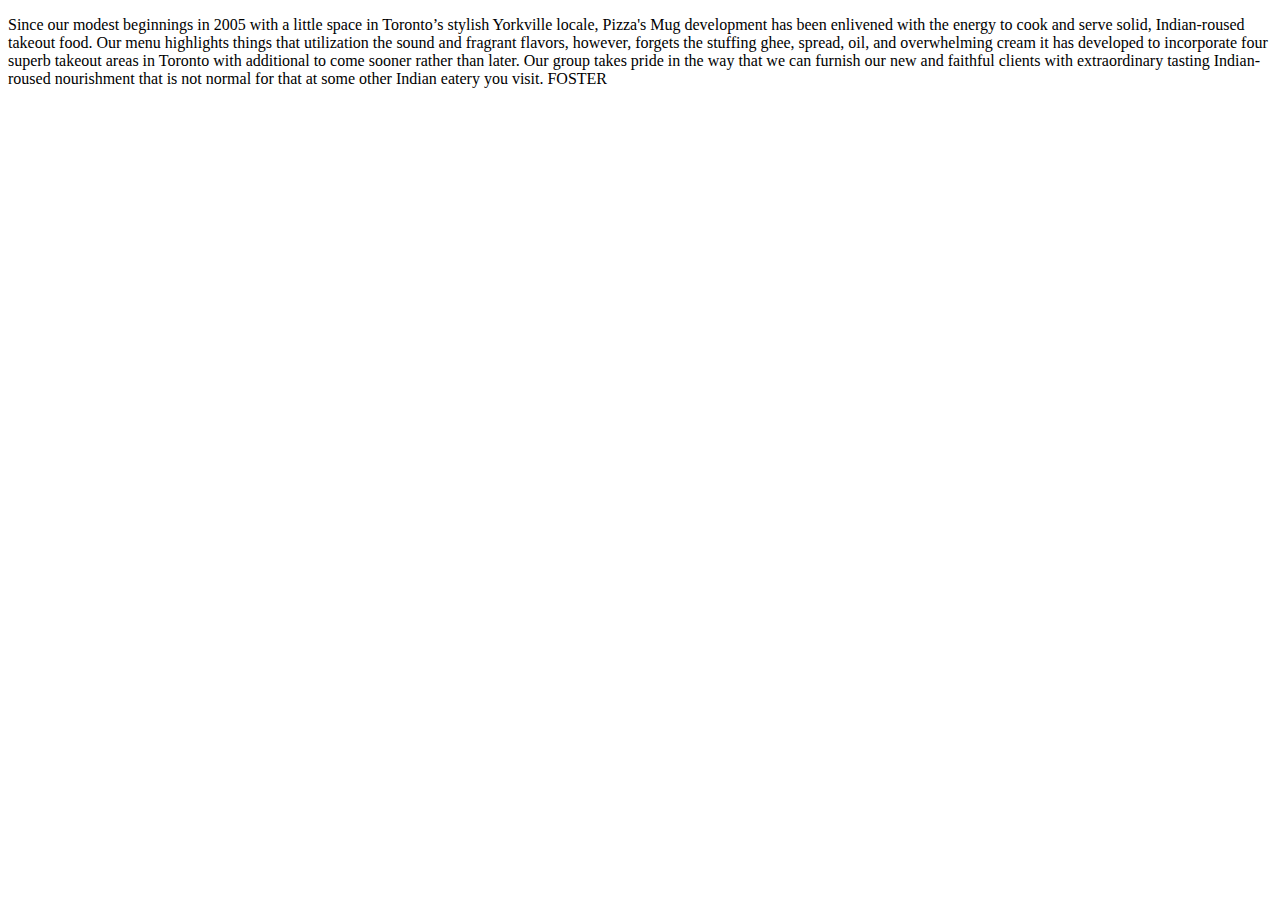
<file: about.html>
<!DOCTYPE html>
<html lang="en">
<head>
    <meta charset="UTF-8">
    <meta http-equiv="X-UA-Compatible" content="IE=edge">
    <meta name="viewport" content="width=device-width, initial-scale=1.0">
    <title>Document</title>
</head>
<body>
    <p>Since our modest beginnings in 2005 with a little space in Toronto’s stylish Yorkville locale, Pizza's Mug development has been enlivened with the energy to cook and serve solid, Indian-roused takeout food.
        Our menu highlights things that utilization the sound and fragrant flavors, however, forgets the stuffing ghee, spread, oil, and overwhelming cream
        it has developed to incorporate four superb takeout areas in Toronto with additional to come sooner rather than later. Our group takes pride in the way that we can furnish our new and faithful clients with extraordinary tasting Indian-roused nourishment that is not normal for that at some other Indian eatery you visit.
        FOSTER</p>
</body>
</html>
</file>
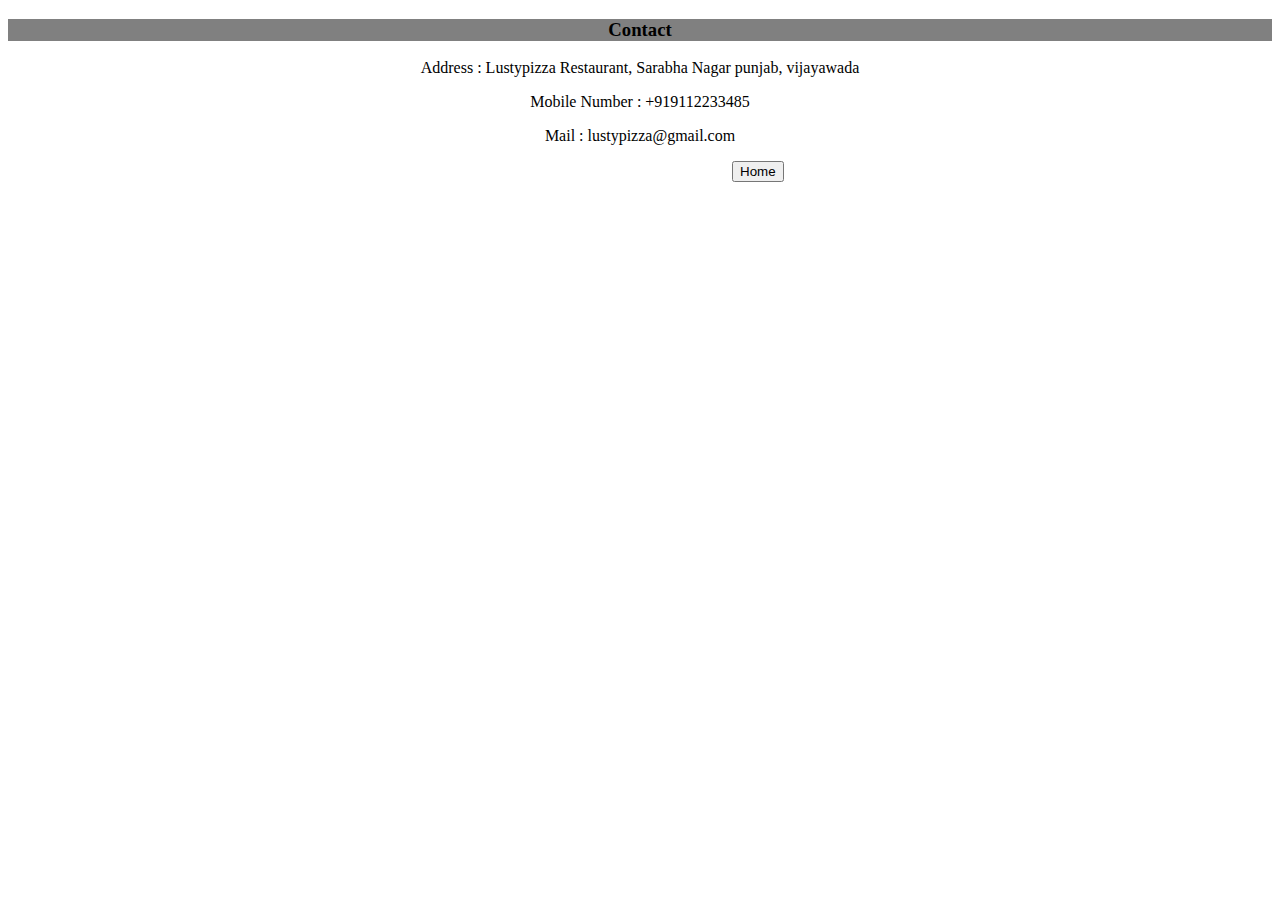
<file: contact.html>
<!DOCTYPE html>
<html>
    <head>
        <title>Contact Us</title>
</head>
<body style="background-color:white;">
  
    <h3 style="text-align: center;background-color:gray;">Contact</h3>
    <p style="text-align: center;">Address : Lustypizza Restaurant, Sarabha Nagar punjab, vijayawada</p>
    <p style="text-align:center;">
        Mobile Number : +919112233485
    </p>
    <p style="text-align: center;">Mail : lustypizza@gmail.com</p>
    &nbsp;&nbsp;&nbsp;&nbsp;&nbsp;&nbsp;&nbsp;&nbsp;&nbsp;&nbsp;&nbsp;&nbsp;&nbsp;&nbsp;&nbsp;&nbsp;&nbsp;&nbsp;&nbsp;&nbsp;&nbsp;&nbsp;&nbsp;&nbsp;&nbsp;&nbsp;&nbsp;&nbsp;&nbsp;&nbsp;&nbsp;&nbsp;&nbsp;&nbsp;&nbsp;&nbsp;&nbsp;&nbsp;&nbsp;&nbsp;&nbsp;&nbsp;&nbsp;&nbsp;&nbsp;&nbsp;&nbsp;&nbsp;&nbsp;&nbsp;&nbsp;&nbsp;&nbsp;&nbsp;&nbsp;&nbsp;&nbsp;&nbsp;&nbsp;&nbsp;&nbsp;&nbsp;&nbsp;&nbsp;&nbsp;&nbsp;&nbsp;&nbsp;&nbsp;&nbsp;&nbsp;&nbsp;&nbsp;&nbsp;&nbsp;&nbsp;&nbsp;&nbsp;&nbsp;&nbsp;&nbsp;&nbsp;&nbsp;&nbsp;&nbsp;&nbsp;&nbsp;&nbsp;&nbsp;&nbsp;&nbsp;&nbsp;&nbsp;&nbsp;&nbsp;&nbsp;&nbsp;&nbsp;&nbsp;&nbsp;&nbsp;&nbsp;&nbsp;&nbsp;&nbsp;&nbsp;&nbsp;&nbsp;&nbsp;&nbsp;&nbsp;&nbsp;&nbsp;&nbsp;&nbsp;&nbsp;&nbsp;&nbsp;&nbsp;&nbsp;&nbsp;&nbsp;&nbsp;&nbsp;&nbsp;&nbsp;&nbsp;&nbsp;&nbsp;&nbsp;&nbsp;&nbsp;&nbsp;&nbsp;&nbsp;&nbsp;&nbsp;&nbsp;&nbsp;&nbsp;&nbsp;&nbsp;&nbsp;&nbsp;&nbsp;&nbsp;&nbsp;&nbsp;&nbsp;&nbsp;&nbsp;&nbsp;&nbsp;&nbsp;&nbsp;&nbsp;&nbsp;&nbsp;&nbsp;&nbsp;&nbsp;&nbsp;&nbsp;&nbsp;&nbsp;&nbsp;&nbsp;&nbsp;&nbsp;&nbsp;&nbsp;&nbsp;&nbsp;&nbsp;&nbsp;&nbsp;&nbsp;&nbsp;&nbsp;&nbsp;&nbsp;<a href="pizza.html"><button type="button">Home</button></a>
    
</body>
</html>
</file>
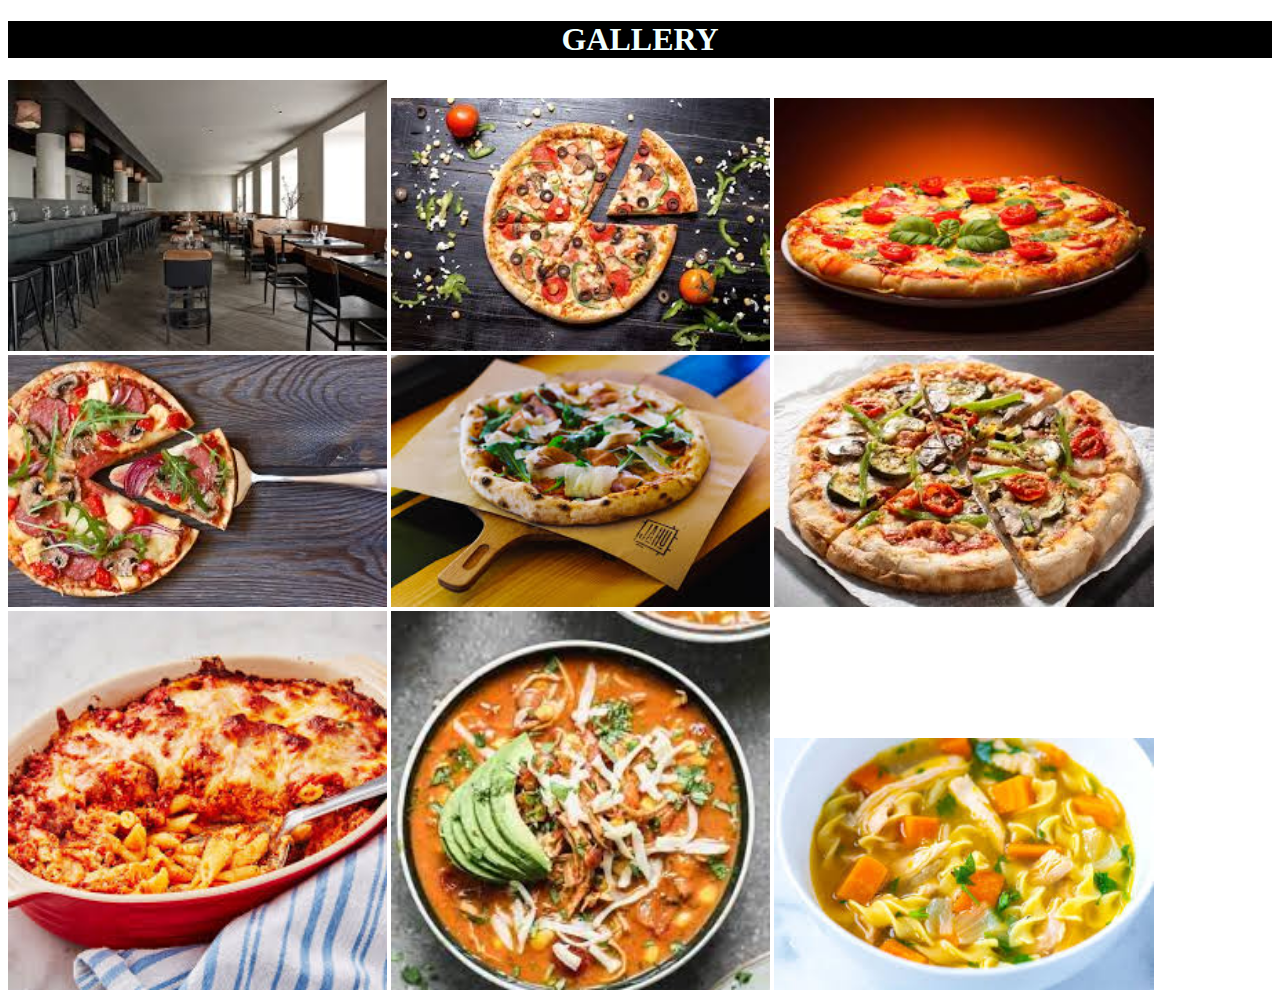
<file: gallery.html>
<!DOCTYPE html>
<html lang="en">
<head>
    <meta charset="UTF-8">
    <meta http-equiv="X-UA-Compatible" content="IE=edge">
    <meta name="viewport" content="width=device-width, initial-scale=1.0">
    <title>Document</title>
   
</head>
<body>
    <h1 style="text-align: center; background-color:black; color:azure">GALLERY</h1>
    <img src="r.jpeg" alt="" width="30%">
    <img src="2.jpeg" alt="" width="30%">
    <img src="3.jpeg" alt="" width="30%">
    <img src="4.jpeg" alt="" width="30%">
    <img src="5.jpeg" alt="" width="30%">
    <img src="6.jpeg" alt="" width="30%">
    <img src="7.jpeg" alt="" width="30%">
    <img src="8.jpeg" alt="" width="30%">
    <img src="9.jpeg" alt="" width="30%">
</body>
</html>
</file>
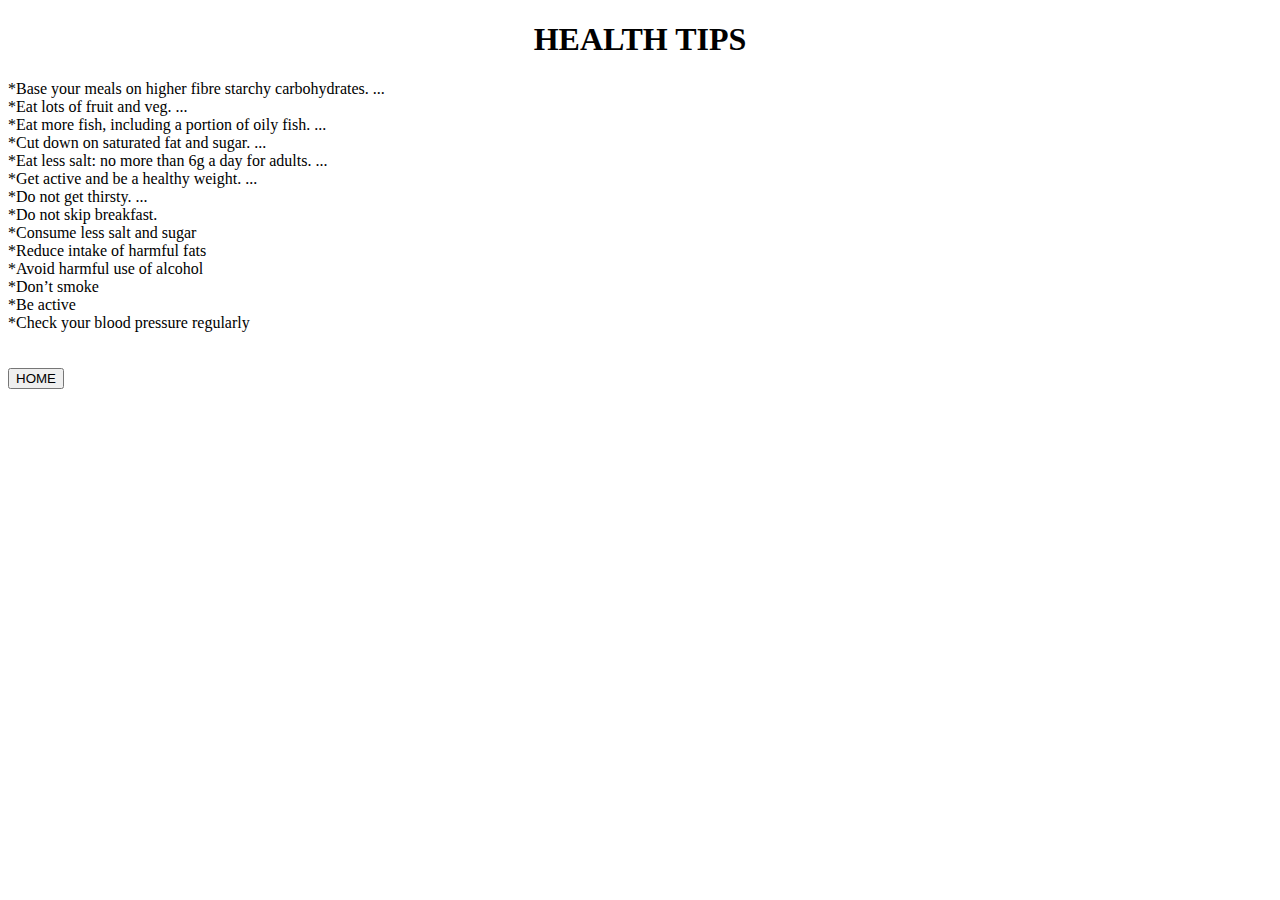
<file: health_tips.html>
<!DOCTYPE html>
<html lang="en">
<head>
    <meta charset="UTF-8">
    <meta http-equiv="X-UA-Compatible" content="IE=edge">
    <meta name="viewport" content="width=device-width, initial-scale=1.0">
    <title>Document</title>
</head>
<body>
    <h1 style="text-align:center;">HEALTH TIPS</h1>
    <p>
        *Base your meals on higher fibre starchy carbohydrates. ... <br>
        *Eat lots of fruit and veg. ... <br>
        *Eat more fish, including a portion of oily fish. ... <br>
        *Cut down on saturated fat and sugar. ... <br>
        *Eat less salt: no more than 6g a day for adults. ...<br>
        *Get active and be a healthy weight. ...<br>
        *Do not get thirsty. ... <br>
        *Do not skip breakfast. <br>
        *Consume less salt and sugar <br>
        *Reduce intake of harmful fats <br>
        *Avoid harmful use of alcohol <br>
        *Don’t smoke <br>
        *Be active <br>
        *Check your blood pressure regularly <br>
        <br><br>
        <a href="C:\Users\kalya\OneDrive\Desktop\HTML project\pizza.html"><button type="button">HOME</button></a>






    </p>
</body>
</html>
</file>
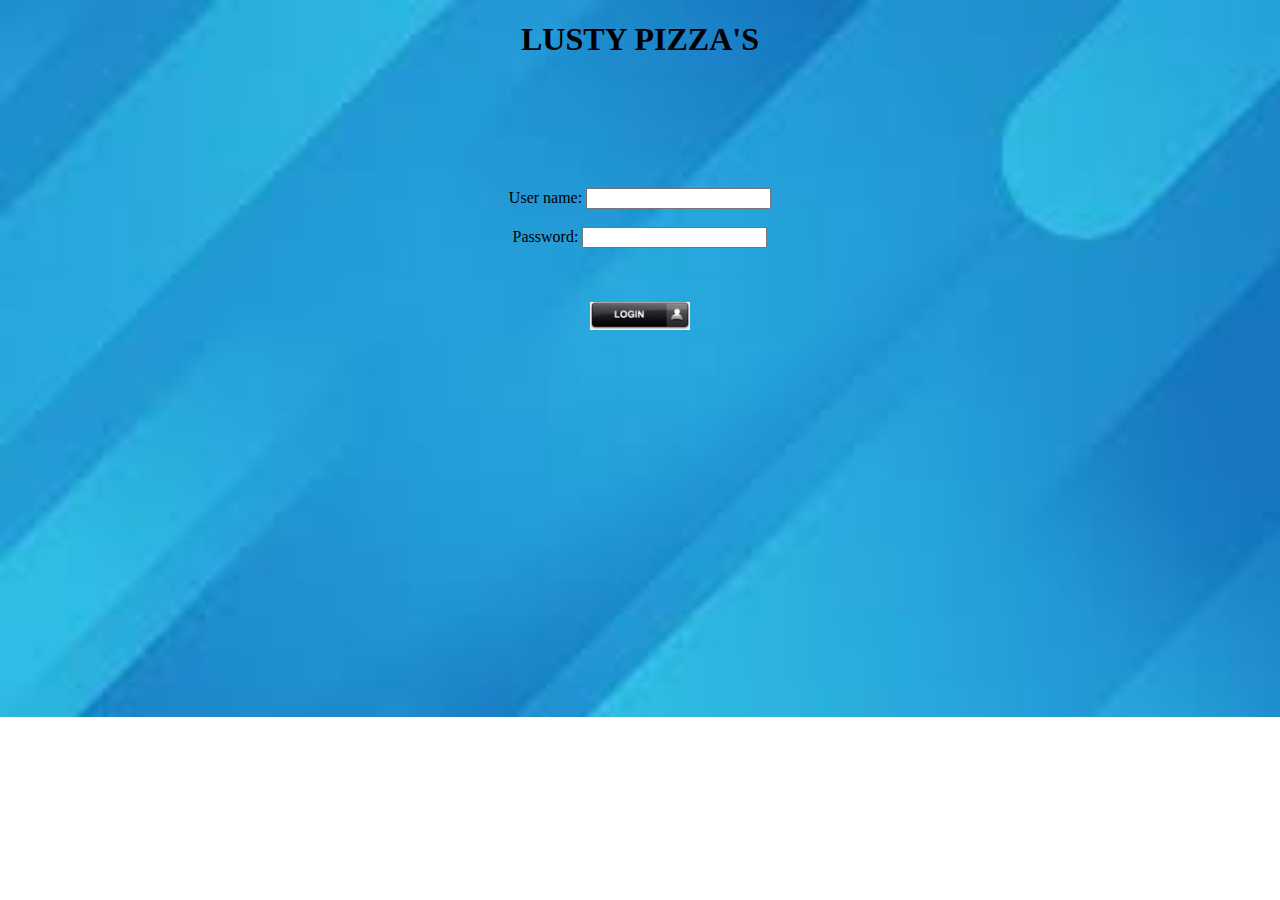
<file: login.html>
<!DOCTYPE html>
<html lang="en">
<head>
    <meta charset="UTF-8">
    <meta http-equiv="X-UA-Compatible" content="IE=edge">
    <meta name="viewport" content="width=device-width, initial-scale=1.0">
    <title>Document</title>
    <link rel="stylesheet" href="login.css">
</head>

<body class="body"> 
     
    <h1 style="text-align:center;">LUSTY PIZZA'S</h1>
    <br><br><br><br><br><br>
    <div class="login">
    <label for="">User name:</label>
    <input type="text">
    <br><br>
    <label for="">Password:</label>
    <input type="password">
    <br><br><br><br>
    </div>

    <div class="go">
    <a href="C:\Users\kalya\OneDrive\Desktop\HTML project\index.html"><img src="enter.jpeg" alt="" style="width: 100px;"></a>
    </div>
    
</body>

</html>
</file>
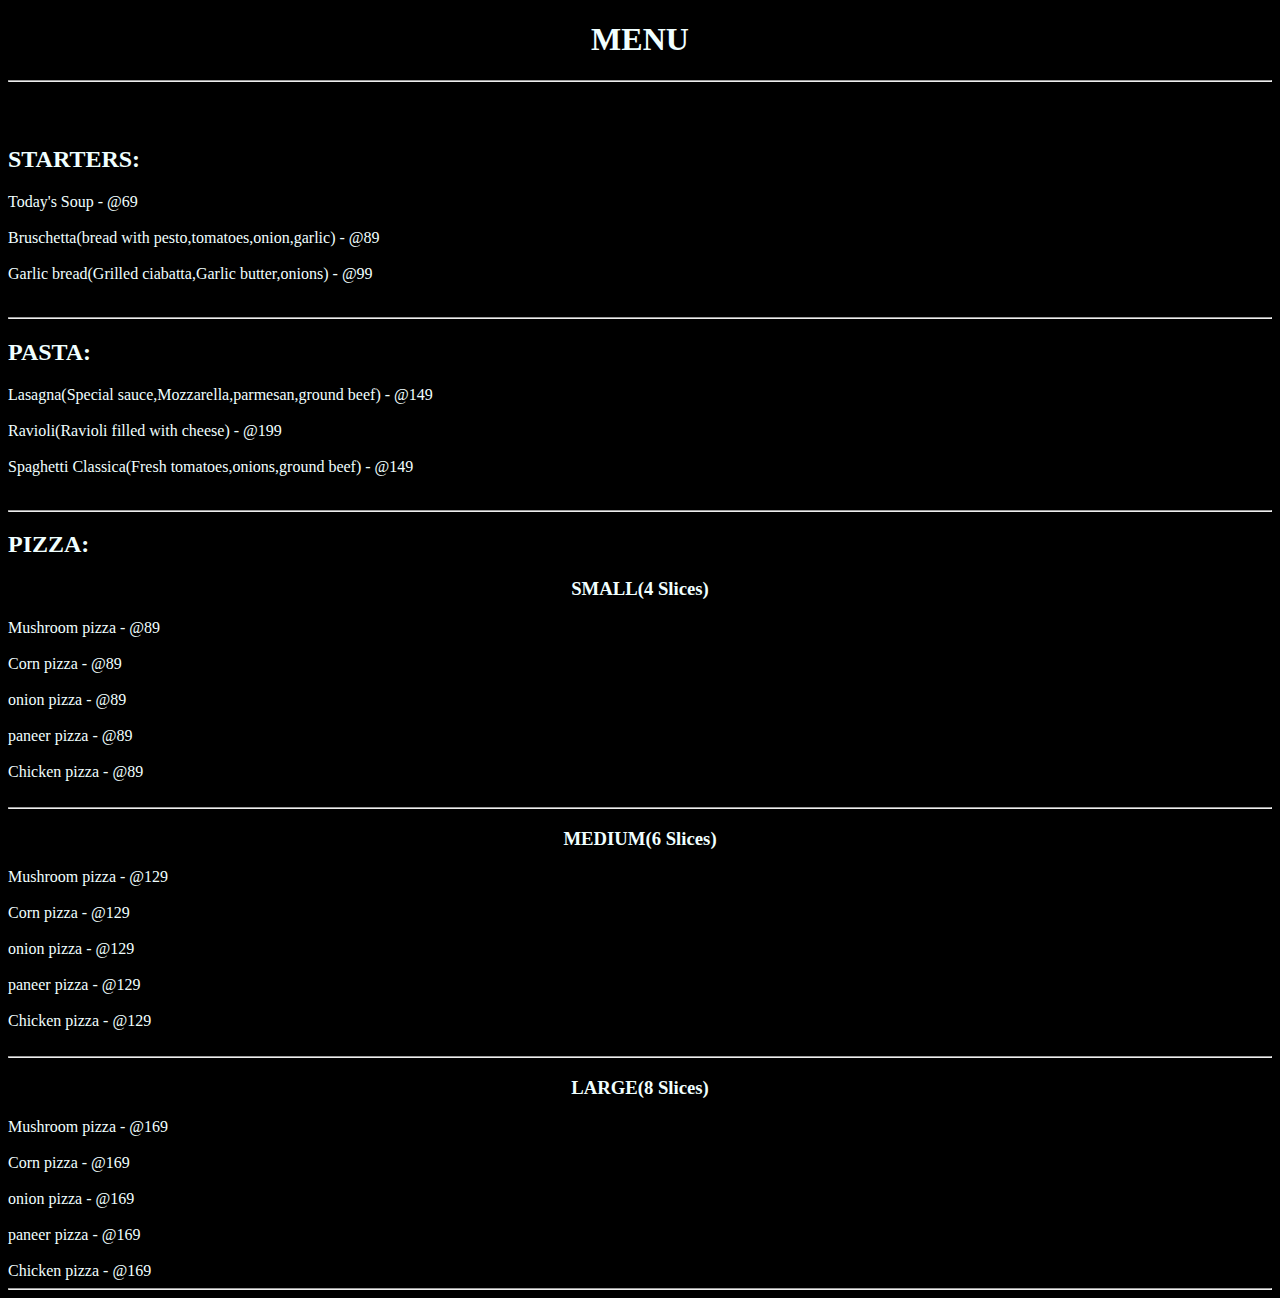
<file: menu.html>
<!DOCTYPE html>
<html lang="en">
<head>
    <meta charset="UTF-8">
    <meta http-equiv="X-UA-Compatible" content="IE=edge">
    <meta name="viewport" content="width=device-width, initial-scale=1.0">
    <title>Document</title>
</head>
<body style="background-color: black; color:azure;" >
    <h1 style="text-align: center;">MENU</h1><hr>
<br><br>
    <h2>STARTERS:</h2>
    <p>
        Today's Soup - @69
<br><br>
        Bruschetta(bread with pesto,tomatoes,onion,garlic) - @89
        <br><br>
        Garlic bread(Grilled ciabatta,Garlic butter,onions) - @99
        <br><br>

    </p><hr>
    <h2>PASTA:</h2>
    
    <p>
        Lasagna(Special sauce,Mozzarella,parmesan,ground beef) - @149
        <br><br>
        Ravioli(Ravioli filled with cheese) - @199
        <br><br>
        Spaghetti Classica(Fresh tomatoes,onions,ground beef) - @149
        <br><br>
    </p><hr>

    <h2>PIZZA:</h2>
    <h3 style="text-align:center;">SMALL(4 Slices)</h3>
    
    Mushroom pizza - @89
    <br><br>
    Corn pizza - @89
    <br><br>
    onion pizza - @89
    <br><br>
    paneer pizza - @89
    <br><br>
    Chicken pizza - @89
    <br><br><hr>
    <h3 style="text-align: center;">MEDIUM(6 Slices)</h3>
    Mushroom pizza - @129
    <br><br>
    Corn pizza - @129
    <br><br>
    onion pizza - @129
    <br><br>
    paneer pizza - @129
    <br><br>
    Chicken pizza - @129
    <br><br><hr>
    <h3 style="text-align:center ;">LARGE(8 Slices)</h3>
    Mushroom pizza - @169
    <br><br>
    Corn pizza - @169
    <br><br>
    onion pizza - @169
    <br><br>
    paneer pizza - @169
    <br><br>
    Chicken pizza - @169
    <hr>


</body>
</html>
</file>
<file: login.css>
.login{
    text-align: center;
    
}

.go{
    text-align: center;
}


.body{
    background-image: url(login.jpeg);
    background-repeat: no-repeat;
    background-size:100%;
}
</file>
